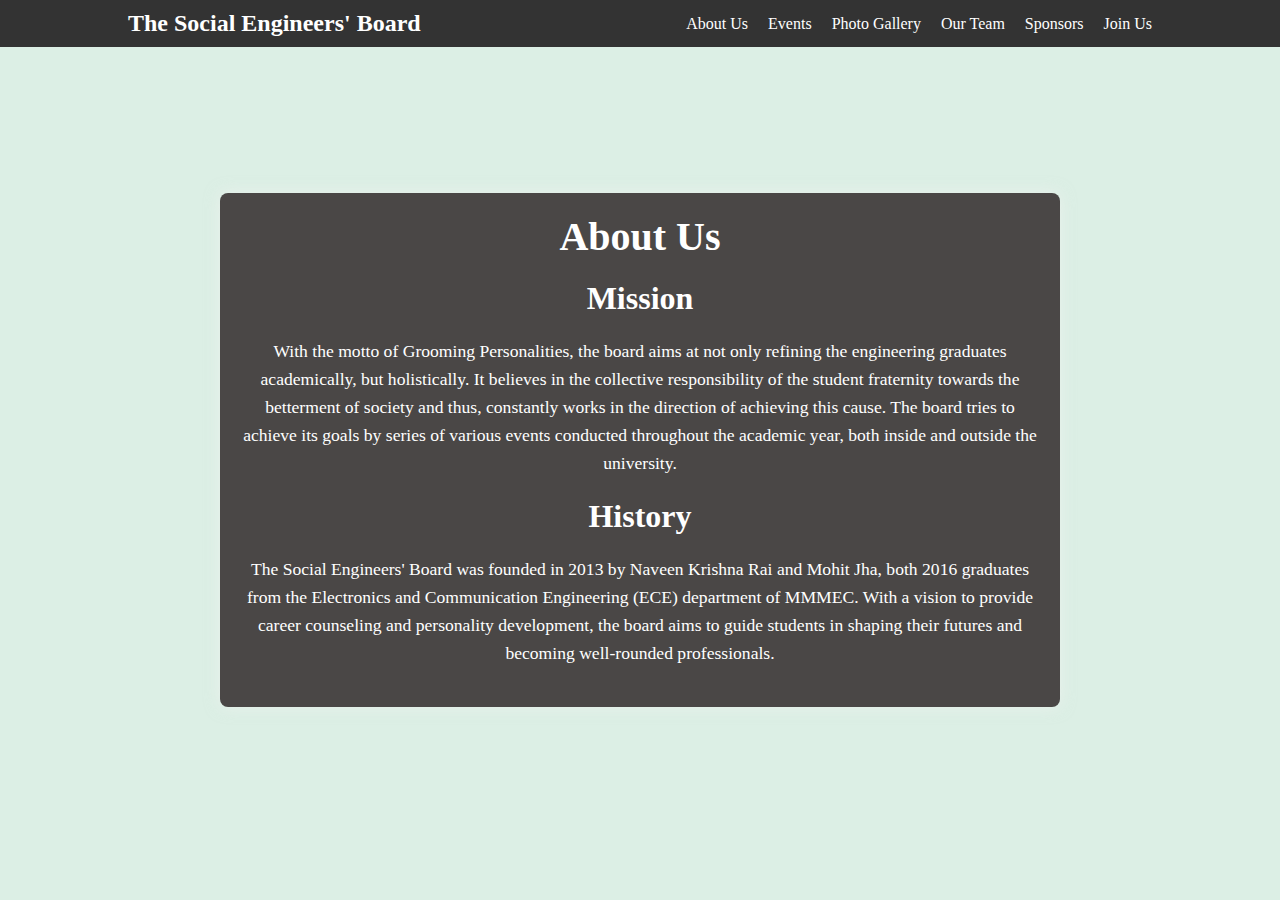
<file: about-us.html>
<!DOCTYPE html>
<html lang="en">
<head>
    <meta charset="UTF-8">
    <meta name="viewport" content="width=device-width, initial-scale=1.0">
    <title>About Us - The Social Engineers' Board</title>
    <link rel="stylesheet" href="style.css">
    <style>
        @keyframes slideIn {
            from {
                opacity: 0;
                transform: translateX(-100%);
            }
            to {
                opacity: 1;
                transform: translateX(0);
            }
        }

        .slide-in {
            animation: slideIn 5s ease-out forwards;
        }

        /* Animation for fading in the text */
        @keyframes fadeInUp {
            from {
                opacity: 0;
                transform: translateY(20px);
            }
            to {
                opacity: 1;
                transform: translateY(0);
            }
        }

        .fade-in-up {
            animation: fadeInUp 2s ease-out forwards;
        }

        /* Styling for circular images */
        .faculty-advisors {
            margin-top: 40px;
            text-align: center;
        }

        .faculty-advisors h2 {
            font-size: 2em;
            margin-bottom: 20px;
        }

        .faculty-advisors img {
            border-radius: 50%;
            width: 150px; /* Adjust size as needed */
            height: 150px; /* Adjust size as needed */
            margin: 0 15px;
            box-shadow: 0 0 10px rgba(0, 0, 0, 0.5);
        }

    </style>
</head>
<body>
    <header>
        <div class="container">
            <h1>The Social Engineers' Board</h1>
            <nav>
                <ul>
                    <li><a href="about-us.html" target="_blank">About Us</a></li>
                    <li><a href="events.html" target="_blank">Events</a></li>
                    <li><a href="gallery.html" target="_blank">Photo Gallery</a></li>
                    <li><a href="team.html" target="_blank">Our Team</a></li>
                    <li><a href="sponsers.html" target="_blank">Sponsors</a></li>
                    <li><a href="joinus.html" target="_blank">Join Us</a></li>
                </ul>
            </nav>
        </div>
    </header>
    
    <!-- About Us Content -->
    <div class="about-us-container slide-in">
        <h1>About Us</h1>
        <section class="mission fade-in-up">
            <h2>Mission</h2>
            <p>With the motto of Grooming Personalities, the board aims at not only refining the engineering graduates academically, but holistically.
                It believes in the collective responsibility of the student fraternity towards the betterment of society and thus, constantly works in the direction of achieving this cause.
                
                The board tries to achieve its goals by series of various events conducted throughout the academic year, both inside and outside the university.</p>
        </section>
        
        <section class="history fade-in-up">
            <h2>History</h2>
            <p>The Social Engineers' Board was founded in 2013 by Naveen Krishna Rai and Mohit Jha, both 2016 graduates from the Electronics and Communication Engineering (ECE) department of MMMEC. With a vision to provide career counseling and personality development, the board aims to guide students in shaping their futures and becoming well-rounded professionals.</p>
        </section>
    </div>

    <!-- Faculty Advisors Section -->
    <!-- <div class="faculty-advisor">
        <h2 style="color: black;">Faculty Advisors</h2>
        <img src="advisor1.jpg" alt="Advisor 1"> -->
        <!-- <img src="advisor2.jpg" alt="Advisor 2">
        <img src="advisor3.jpg" alt="Advisor 3"> -->
    </div>
</body>
</html>
</file>
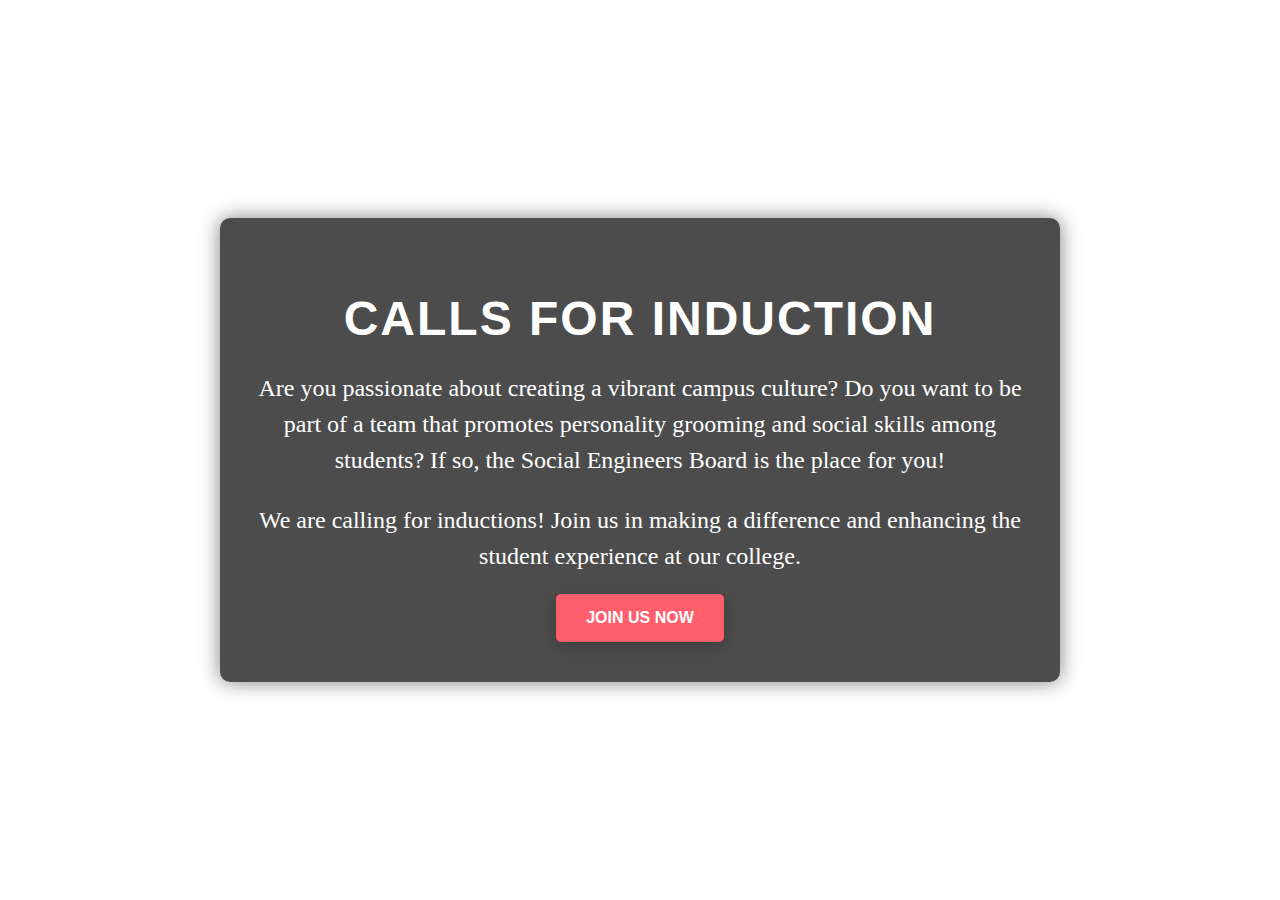
<file: joinus.html>
<!DOCTYPE html>
<html lang="en">
<head>
    <meta charset="UTF-8">
    <meta name="viewport" content="width=device-width, initial-scale=1.0">
    <title>Join Us - Social Engineers Board</title>
    <link rel="stylesheet" href="style3.css">
    <style>
        /* Add animation for fade-in effect */
        @keyframes fadeIn {
            from { opacity: 0; }
            to { opacity: 1; }
        }

        .content {
            background: rgba(0, 0, 0, 0.7); /* Semi-transparent background for content */
            padding: 40px 20px;
            border-radius: 10px;
            box-shadow: 0px 0px 20px rgba(0, 0, 0, 0.5);
            max-width: 800px;
            width: 80%;
            animation: fadeIn 2s ease-in-out; /* Apply animation */
        }

        h1 {
            font-size: 3rem; /* Increase font size */
            margin-bottom: 20px;
            text-transform: uppercase;
            letter-spacing: 2px;
        }

        p {
            font-size: 1.5rem; /* Increase font size */
            margin-bottom: 20px;
            line-height: 1.5;
        }

        /* Add transition for smooth effect on hover */
        .join-button {
            display: inline-block;
            padding: 15px 30px; /* Increase padding for better button appearance */
            background-color: #ff5f6d; /* Button color */
            color: white;
            text-transform: uppercase;
            text-decoration: none;
            font-weight: bold;
            border-radius: 5px;
            box-shadow: 0px 5px 15px rgba(0, 0, 0, 0.2);
            transition: transform 0.3s ease, box-shadow 0.3s ease, background-color 0.3s ease;
        }

        .join-button:hover {
            transform: translateY(-3px);
            box-shadow: 0px 10px 20px rgba(0, 0, 0, 0.3);
            background-color: #ff3b47; /* Darker shade on hover */
        }
    </style>
</head>
<body>
    <div class="container">
        <div class="content">
            <h1 style="font-family: 'Segoe UI', Tahoma, Geneva, Verdana, sans-serif;">Calls for Induction</h1>
            <p style="font-family: 'Roboto Slab', serif;">Are you passionate about creating a vibrant campus culture? Do you want to be part of a team that promotes personality grooming and social skills among students? If so, the Social Engineers Board is the place for you!</p>
            <p style="font-family: 'Roboto Slab', serif;">We are calling for inductions! Join us in making a difference and enhancing the student experience at our college.</p>
            <a href="https://forms.gle/your-google-form-url" class="join-button">Join Us Now</a> <!-- Replace with your Google Form URL -->
        </div>
    </div>
</body>
</html>
</file>
<file: style.css>
/* General styling for the body */
body {
    background-image: url("https://1drv.ms/i/s!AtqO9sypSFtsgQBMrcCJx0j-etV0?embed=1&width=2560&height=1600");
    background-size:cover;
    font-family: 'Times New Roman', serif;
    margin: 0;
    padding: 0;
    background-color: rgba(211, 235, 223, 0.8); /* Translucent background */
    color: #fff; /* White text color */
    display: flex;
    justify-content: center;
    align-items: center;
    height: 100vh;
    overflow: hidden; /* Prevents scrolling if content is centered */
}

/* Container for About Us content */
.about-us-container {
    text-align: center;
    background-color: rgba(58, 52, 52, 0.9); /* Slightly lighter translucent background for readability */
    border-radius: 8px;
    padding: 20px;
    max-width: 800px;
    width: 100%;
    box-shadow: 0 0 15px rgba(250, 245, 245, 0.5);
}

/* Styling for section headings */
.about-us-container h1,
.about-us-container h2 {
    margin: 0;
    color: #fff; /* Ensure headings are visible */
}

.about-us-container h1 {
    font-size: 2.5em;
    margin-bottom: 20px;
}

.about-us-container h2 {
    font-size: 2em;
    margin: 20px 0;
}

/* Styling for sections */
.mission,
.team,
.history {
    margin-bottom: 20px;
}

.about-us-container p {
    font-size: 1.1em;
    line-height: 1.6;
    margin: 0;
}


/* Header styling */
header {
    background-color: #333;
    color: #fff;
    padding: 10px 0;
    position: fixed;
    width: 100%;
    top: 0;
    left: 0;
    z-index: 1000;
}

header .container {
    width: 80%;
    margin: 0 auto;
    display: flex;
    justify-content: space-between;
    align-items: center;
}

header h1 {
    margin: 0;
    font-size: 1.5em;
}

nav ul {
    list-style: none;
    margin: 0;
    padding: 0;
    display: flex;
}

nav ul li {
    margin-left: 20px;
}

nav ul li a {
    color: #fff;
    text-decoration: none;
    font-size: 1em;
}

nav ul li a:hover {
    text-decoration: underline;
}
</file>
<file: style3.css>
body {
    margin: 0;
    padding: 0;
    height: 100%;
    font-family: 'Arial', sans-serif;
}

.container {
    display: flex;
    justify-content: center;
    align-items: center;
    height: 100vh;
    background-image: url("https://1drv.ms/i/s!AtqO9sypSFtsgQBMrcCJx0j-etV0?embed=1&width=2560&height=1600");
    background-size: cover;
    color: #ffffff;
    text-align: center;
}

.content {
    background: rgba(0, 0, 0, 0.7); /* Semi-transparent background for content */
    padding: 100px 20px;
    border-radius: 10px;
    box-shadow: 0px 0px 20px rgba(0, 0, 0, 0.5);
    max-width: 800px;
    width: 100%;
    animation: fadeIn 2s ease-in-out; /* Apply animation */
}

h1 {
    font-size: 3rem; /* Increase font size */
    margin-bottom: 20px;
    text-transform: uppercase;
    letter-spacing: 2px;
}

p {
    font-size: 1.4rem; /* Increase font size */
    margin-bottom: 20px;
    line-height: 1.5;
}

.join-button {
    display: inline-block;
    padding: 15px 30px; /* Increase padding for better button appearance */
    background-color: #ff5f6d; /* Button color */
    color: white;
    text-transform: uppercase;
    text-decoration: none;
    font-weight: bold;
    border-radius: 5px;
    box-shadow: 0px 5px 15px rgba(0, 0, 0, 0.2);
    transition: transform 0.3s ease, box-shadow 0.3s ease, background-color 0.3s ease;
}

.join-button:hover {
    transform: translateY(-3px);
    box-shadow: 0px 10px 20px rgba(0, 0, 0, 0.3);
    background-color: #ff3b47; /* Darker shade on hover */
}
</file>
